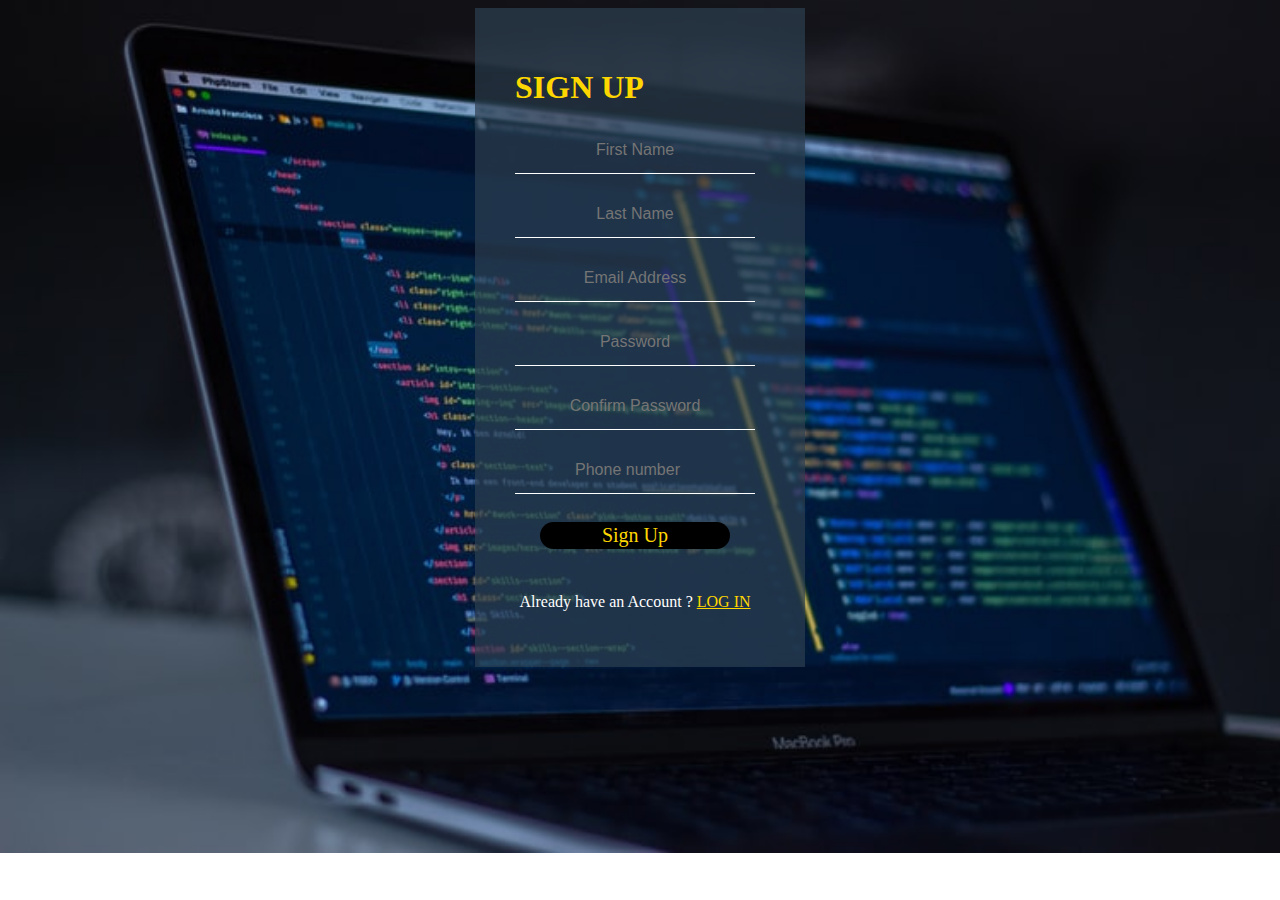
<file: index1.html>
<!DOCTYPE html>
<html>
<head>
	<title>SignUpForm</title>
	<link rel="stylesheet" type="text/css" href="css1/style.css">
</head>
<body>
	
	<div class="signUpBox">
		<h1>SIGN UP</h1>
			<form>
				<input type="text" placeholder="First Name" required>
				 	<br><br>
				<input type="text" placeholder="Last Name" required>
					<br><br>
				<input type="email" placeholder="Email Address" required>
					<br><br>
				<input type="password" placeholder="Password" required>
					<br><br>
				<input type="password" placeholder="Confirm Password" required>
					<br><br>
				<input type="number" placeholder="Phone number" required>
					<br><br>
				<button>Sign Up</button>
					<br><br>
				<div class="signIn">
					<p>Already have an Account ? <a href="index.html" target="_blank">LOG IN</a></p>
				</div>
			</form>
	</div>
</body>
</html>
</file>
<file: css1/style.css>
body{
	background-image: url('../images/portfolio3.jpeg');
	background-repeat: no-repeat;
	background-size: cover;
}

.signUpBox h1 {
	color: gold;
}


.signUpBox {
	/*text-align: center;*/
	background: rgba(44,62,80,0.7);
	padding: 40px;
	width: 250px;
	margin-top: 90px;
	margin-left: 180px;
	margin: 0 auto;
}

form {
	text-align: center;
	width: 240px;
	margin-top: -10;
}

input {
	width: 240px;
	text-align: center;
	background: transparent;
	border: none;
	border-bottom: 1px solid white;
	font-size: 16px;
	font-weight: 200px;
	padding: 10px 0;
	transition: border 0.5s;
	outline: none;
	height: 25px;
	color: white;	
}

::placeholder {
	color: white-smoke;
	opacity: 0.2s;
}

.signIn{
	color: white;
}

a{
	color: gold;
}

a:hover{
	color: cyan;
	transition: 0.5s;
}

button {
	border: none;
	border-radius: 25px;
	line-height: 25px;
	cursor: pointer;
	background: black; 
	color: gold;
	margin: 10px;
	width: 190px;
	font-size: 20px;
	font-family: arial helvetica sans-serif;
}

button:hover{
	color: black;
	background: cyan;
	transition: 0.5s;
}
</file>
